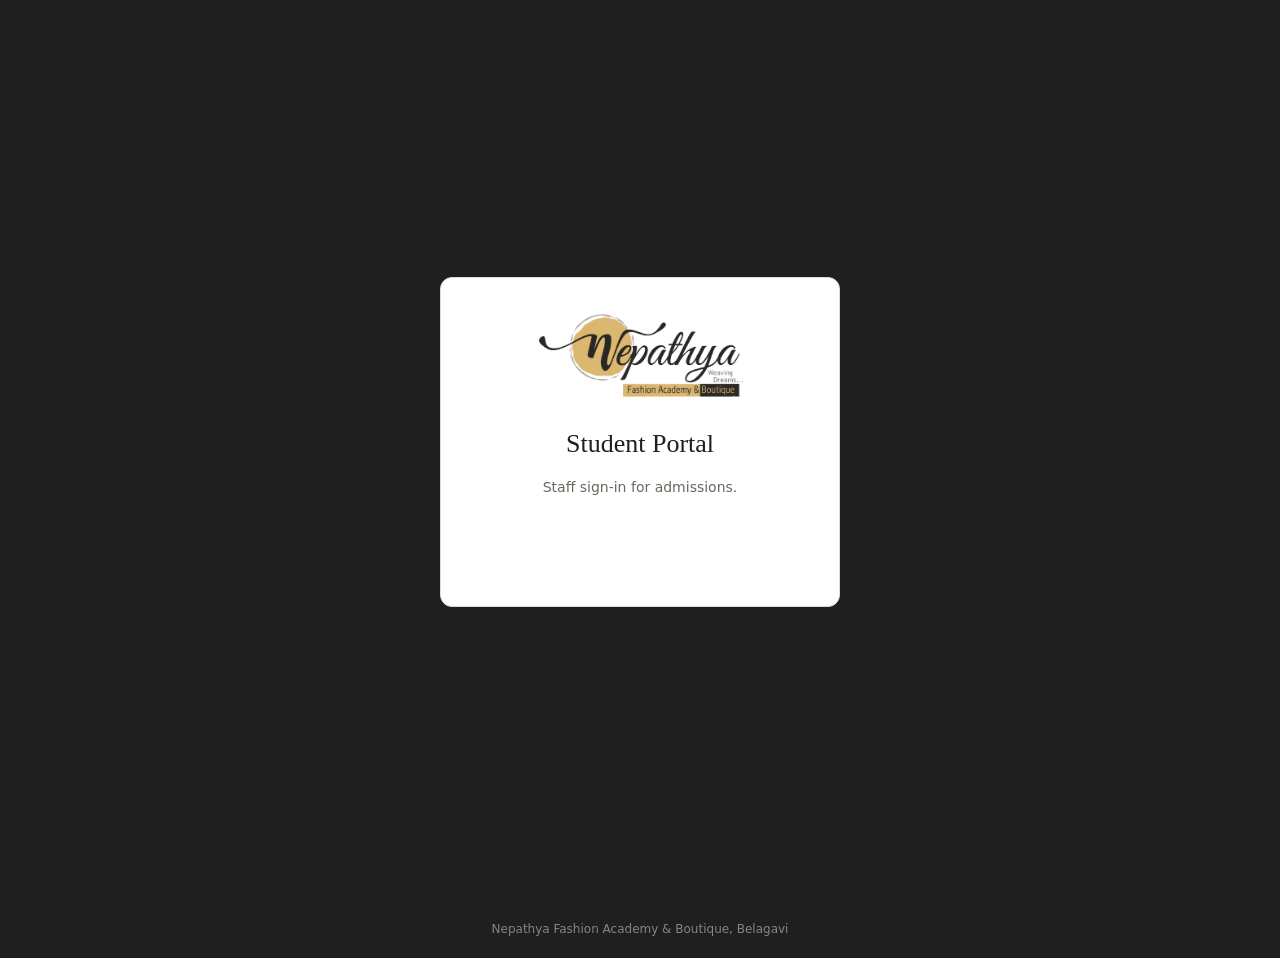
<file: index.html>
<!doctype html>
<html lang="en">
<head>
<meta charset="utf-8">
<meta name="viewport" content="width=device-width,initial-scale=1">
<meta name="robots" content="noindex,nofollow">
<title>Nepathya Student Portal – Staff sign in</title>
<link rel="icon" href="img/logo.png">
<link rel="stylesheet" href="css/style.css">
<script src="js/config.js"></script>
<script src="js/api.js"></script>
<script src="https://accounts.google.com/gsi/client" async defer></script>
</head>
<body>
<div class="signin">
  <div class="card">
    <img class="brand" src="img/logo.png" alt="Nepathya Fashion Academy &amp; Boutique">
    <h1>Student Portal</h1>
    <p class="muted">Staff sign-in for admissions.</p>
    <div id="setup" class="notice" hidden>The portal is not connected yet. Add the Google Client ID and the
      web app URL to <code>js/config.js</code>.</div>
    <div class="gbtn" id="gbtn"></div>
    <div id="status" class="muted" aria-live="polite"></div>
    <div id="error" class="err" hidden></div>
  </div>
</div>
<footer class="f" style="background:#1f1f1f;color:#8a857c;margin:0">Nepathya Fashion Academy &amp; Boutique, Belagavi</footer>
<script src="js/signin.js"></script>
</body>
</html>
</file>
<file: css/style.css>
:root {
  --ink: #1f1f1f; --gold: #D4B06A; --gold-d: #b8924a; --ivory: #faf7f1; --line: #e3dccd;
  --muted: #6b665e; --ok: #2e7d4f; --err: #b3261e; --radius: 12px;
}
* { box-sizing: border-box; }
html { -webkit-text-size-adjust: 100%; }
body { margin: 0; font-family: Inter, system-ui, -apple-system, "Segoe UI", Arial, sans-serif; font-size: 16px;
  line-height: 1.5; color: var(--ink); background: var(--ivory); }
[x-cloak] { display: none !important; }

.topbar { background: var(--ink); color: #fff; padding: 10px 16px; display: flex; align-items: center; gap: 12px; }
.topbar .logo { background: #fff; border-radius: 8px; padding: 4px 8px; display: flex; }
.topbar .logo img { height: 34px; display: block; }
.topbar .title { font-family: Georgia, serif; font-size: 17px; flex: 1; }
.topbar .who { font-size: 13px; color: #d9d3c7; text-align: right; }
.topbar button { margin-left: 8px; }

.wrap { max-width: 760px; margin: 0 auto; padding: 16px; }
.card { background: #fff; border: 1px solid var(--line); border-radius: var(--radius); padding: 20px; margin-bottom: 16px; }
h1, h2 { font-family: Georgia, "Times New Roman", serif; font-weight: normal; }
h1 { font-size: 26px; margin: 0 0 8px; }
h2 { font-size: 21px; margin: 0 0 14px; border-bottom: 2px solid var(--gold); padding-bottom: 6px; }
h3 { font-size: 16px; margin: 18px 0 8px; }
.muted { color: var(--muted); font-size: 14px; }

/* Sign-in page */
.signin { min-height: 100vh; display: flex; align-items: center; justify-content: center; padding: 16px;
  background: var(--ink); }
.signin .card { max-width: 400px; width: 100%; text-align: center; padding: 32px 24px; }
.signin .card img.brand { width: 220px; max-width: 80%; margin-bottom: 16px; }
.signin .gbtn { display: flex; justify-content: center; margin: 22px 0 10px; min-height: 44px; }

/* Progress */
.progress { display: flex; gap: 6px; margin: 4px 0 18px; }
.progress div { flex: 1; height: 6px; border-radius: 3px; background: var(--line); }
.progress div.on { background: var(--gold); }
.stepname { font-size: 13px; color: var(--muted); margin-bottom: 4px; }

/* Fields */
.grid { display: grid; grid-template-columns: 1fr; gap: 14px; }
@media (min-width: 600px) { .grid.two { grid-template-columns: 1fr 1fr; } .full { grid-column: 1 / -1; } }
label.f { display: block; font-size: 14px; font-weight: 600; }
label.f span.req::after { content: " *"; color: var(--err); }
input[type=text], input[type=tel], input[type=email], input[type=date], input[type=number], select, textarea {
  width: 100%; margin-top: 5px; padding: 11px 12px; font: inherit; border: 1px solid #cfc6b4; border-radius: 8px;
  background: #fff; min-height: 46px; }
textarea { min-height: 70px; resize: vertical; }
input:focus, select:focus, textarea:focus { outline: 2px solid var(--gold); border-color: var(--gold); }
input[readonly] { background: #f4efe4; }
.hint { font-weight: normal; font-size: 13px; color: var(--muted); margin-top: 3px; }
.check { display: flex; gap: 10px; align-items: flex-start; font-size: 15px; padding: 8px 0; cursor: pointer; }
.check input { width: 22px; height: 22px; margin: 1px 0 0; flex: 0 0 auto; accent-color: var(--ink); }
.chips { display: flex; flex-wrap: wrap; gap: 8px; margin-top: 6px; }
.chips label { border: 1px solid #cfc6b4; border-radius: 999px; padding: 9px 14px; cursor: pointer; font-size: 15px;
  min-height: 42px; display: inline-flex; align-items: center; background: #fff; }
.chips input { position: absolute; opacity: 0; pointer-events: none; }
.chips label.sel { background: var(--ink); color: #fff; border-color: var(--ink); }

/* Buttons */
button, .btn { font: inherit; border: 0; border-radius: 999px; padding: 12px 22px; min-height: 46px; cursor: pointer;
  background: var(--ink); color: #fff; }
button.gold { background: var(--gold); color: var(--ink); font-weight: 600; }
button.ghost { background: transparent; color: var(--ink); border: 1px solid #cfc6b4; }
button.small { padding: 6px 14px; min-height: 34px; font-size: 14px; }
.topbar button.ghost { color: #fff; border-color: #6b665e; }
button:disabled { opacity: .5; cursor: not-allowed; }
.nav { display: flex; justify-content: space-between; gap: 10px; margin-top: 22px; }

/* Messages */
.err { background: #fbeceb; color: var(--err); border-radius: 8px; padding: 10px 12px; margin: 12px 0; font-size: 15px; }
.okbox { background: #e9f4ee; color: var(--ok); border-radius: 8px; padding: 10px 12px; margin: 12px 0; }
.notice { background: #f6f1e6; border-radius: 8px; padding: 10px 12px; font-size: 14px; margin: 10px 0; }

/* Tables */
table.t { width: 100%; border-collapse: collapse; font-size: 15px; margin: 8px 0; }
table.t th, table.t td { border-bottom: 1px solid var(--line); padding: 8px 6px; text-align: left; vertical-align: top; }
table.t th { font-size: 13px; color: var(--muted); font-weight: 600; }
.feebox { background: #f6f1e6; border-radius: 10px; padding: 12px 14px; margin-top: 14px; }
.feebox .big { font-size: 22px; font-weight: 700; }

/* Documents */
.doc { border: 1px solid var(--line); border-radius: 10px; padding: 14px; margin-bottom: 12px; }
.doc .head { display: flex; justify-content: space-between; align-items: center; gap: 8px; font-weight: 600; }
.doc .state { font-size: 13px; font-weight: normal; }
.doc .state.ok { color: var(--ok); }
.doc .state.err { color: var(--err); }
input[type=file] { margin-top: 8px; font-size: 14px; max-width: 100%; }

/* Review */
dl.review { display: grid; grid-template-columns: 40% 60%; gap: 4px 10px; font-size: 14px; margin: 0; }
dl.review dt { color: var(--muted); }
dl.review dd { margin: 0; word-break: break-word; }

/* Overlay */
.overlay { position: fixed; inset: 0; background: rgba(31,31,31,.7); display: flex; align-items: center;
  justify-content: center; z-index: 50; padding: 16px; }
.overlay .card { max-width: 380px; width: 100%; text-align: center; }
.spinner { width: 34px; height: 34px; border: 4px solid var(--line); border-top-color: var(--gold); border-radius: 50%;
  animation: spin 1s linear infinite; margin: 10px auto; }
@keyframes spin { to { transform: rotate(360deg); } }
.big-id { font-size: 30px; font-weight: 700; letter-spacing: 1px; margin: 6px 0; }
footer.f { text-align: center; color: var(--muted); font-size: 12px; padding: 20px; }
@media (max-width: 420px) { .topbar .who { display: none; } .topbar .title { font-size: 16px; } }
</file>
